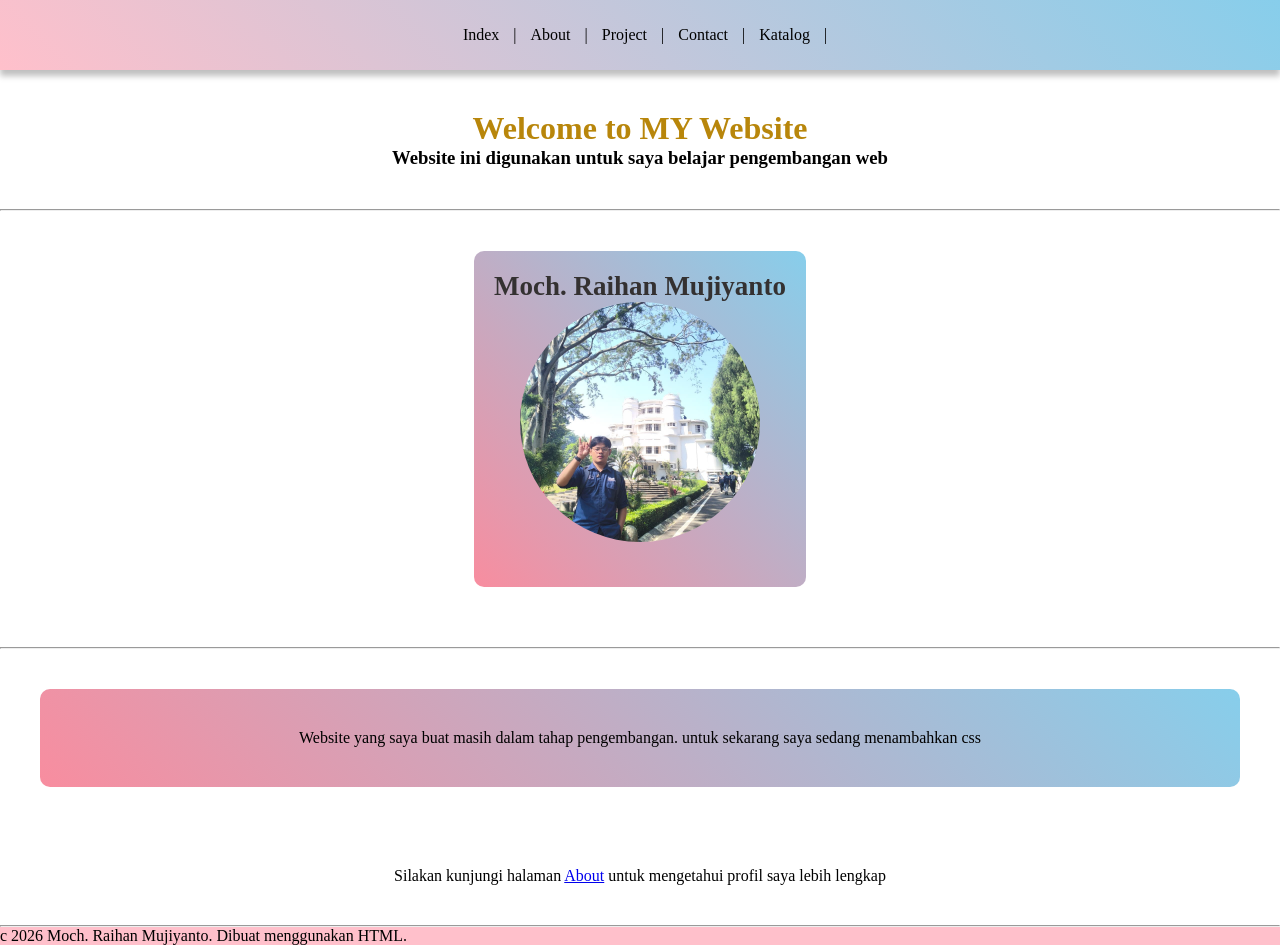
<file: index.html>
<!doctype html>
<html lang="id">

<head>
    <meta charset="UTF-8" />
    <title>website pribadi </title>
    <link rel="stylesheet" href="style.css">
</head>

<body>
    <nav>
        <div class="link-navbar fade-in">
                <a href="index.html">Index</a> |
                <a href="about.html">About</a> |
                <a href="project.html">Project</a> |
                <a href="contact.html ">Contact</a> |
                <a href="katalog.html">Katalog</a> |
        </div>
    </nav>

    <div class="headline fade-in">
        <div class="nama">
            <h1 style="color: darkgoldenrod;">Welcome to MY Website</h1>
            <h3> Website ini digunakan untuk saya belajar pengembangan web</h3>
        </div>
    </div>

<hr/>

    <div class="card fade-in">
        <div class="card-profile">
            <h2> Moch. Raihan Mujiyanto </h2>
            <img src="assets/Profile.jpeg" alt="Foto Profile Mahasiswa" width="240px">
        </div>
    </div>

<hr/>

    <div class="card fade-in">
       <div class="deskripsi">
            <p>Website yang saya buat masih dalam tahap pengembangan. untuk sekarang saya sedang menambahkan css</p>
       </div>
    </div>

    <div class="card fade-in">
        <div>
            <p>Silakan kunjungi halaman <a href="about.html">About</a> untuk mengetahui profil saya lebih lengkap</p>
        </div>
    </div>
    
    <hr />
    <p style=" background-color: pink;">c 2026 Moch. Raihan Mujiyanto. Dibuat menggunakan HTML.</p>
</body>

</html>
</file>
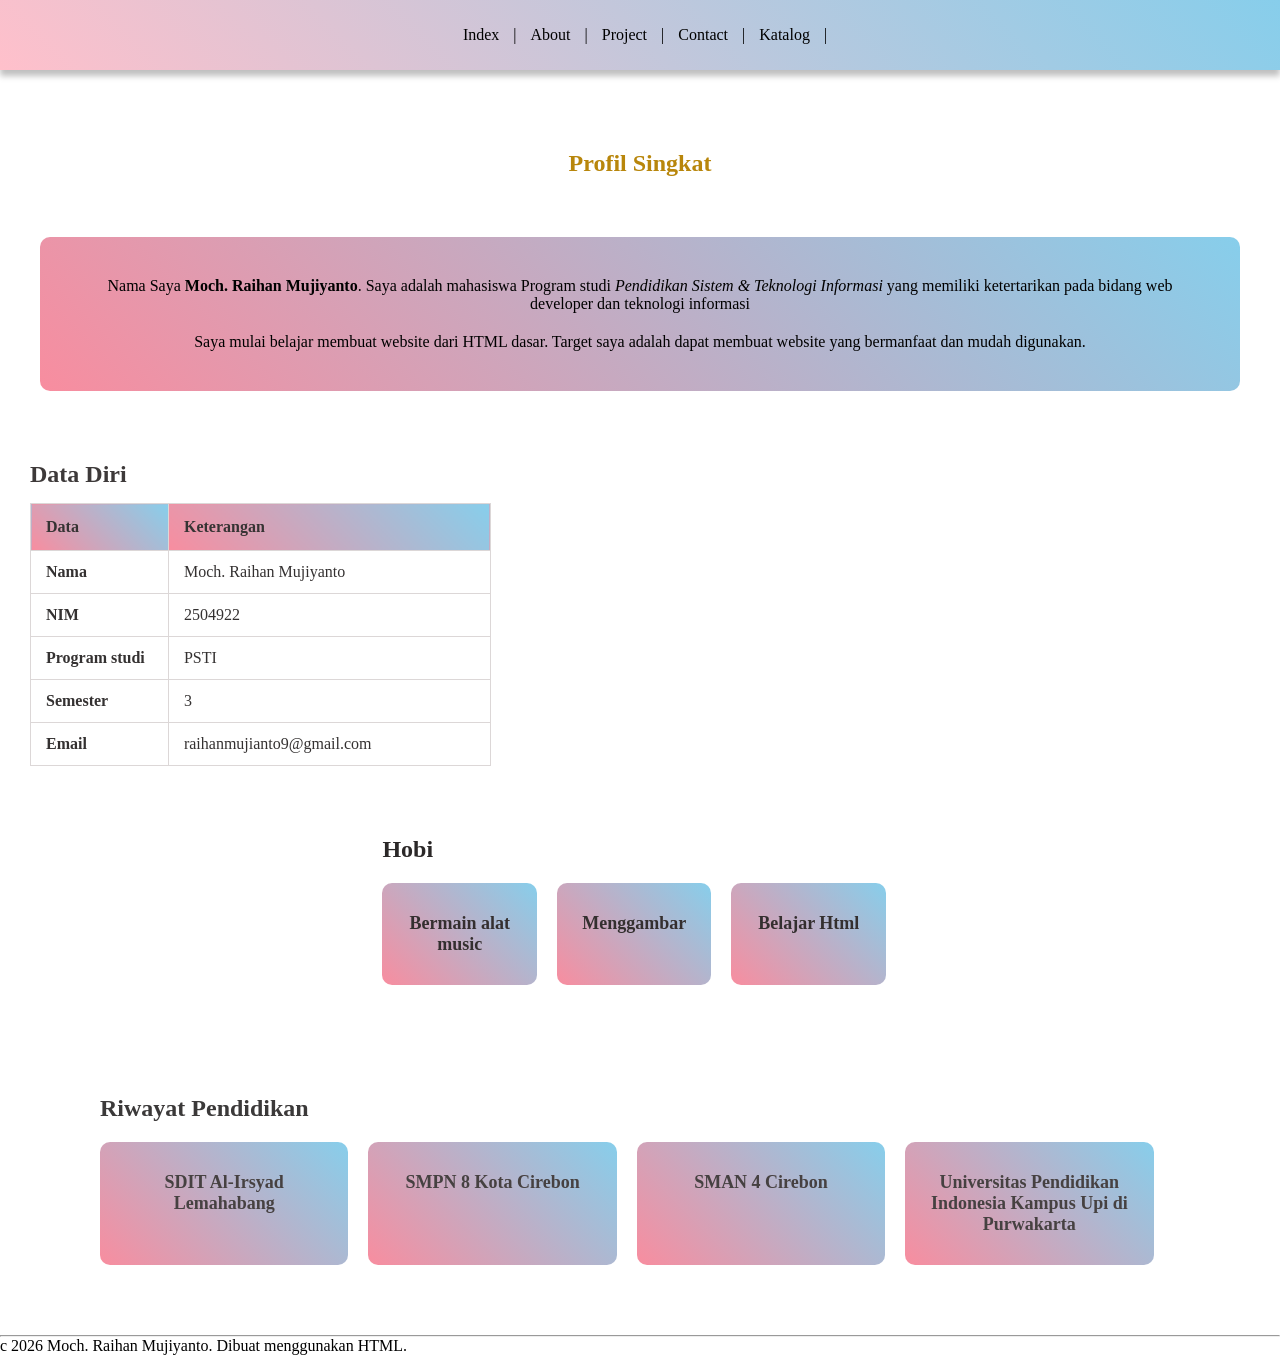
<file: about.html>
<!doctype html>
<html lang="id">

<head>
    <meta charset="UTF-8" />
    <title>website pribadi </title>
    <link rel="stylesheet" href="style.css">
</head>

<body>
    <nav>
        <div class="link-navbar">
                <a href="index.html">Index</a> |
                <a href="about.html">About</a> |
                <a href="project.html">Project</a> |
                <a href="contact.html ">Contact</a> |
                <a href="katalog.html">Katalog</a> |
        </div>
    </nav>

    <div class="card">
        <div class="headline">
            <h2 style="color: darkgoldenrod;">Profil Singkat</h2>
        </div>

            <div class="deskripsi-singkat">
                <p>Nama Saya <b>Moch. Raihan Mujiyanto</b>. Saya adalah mahasiswa Program studi <i>Pendidikan Sistem & Teknologi
            Informasi </i> yang memiliki ketertarikan pada bidang web developer dan teknologi informasi </p>

                <p>Saya mulai belajar membuat website dari HTML dasar. Target saya adalah dapat membuat website yang bermanfaat dan mudah digunakan.</p>
            </div>
    </div>

    <div class="data-diri">
    <h2>Data Diri</h2>
    <table>
        <tr>
            <td> <b> Data </b> </td>
            <td> <b>Keterangan</b> </td>
        </tr>
        <tr>
            <td> Nama</td>
            <td> Moch. Raihan Mujiyanto</td>
        </tr>
        <tr>
            <td> NIM</td>
            <td> 2504922</td>
        </tr>
        <tr>
            <td> Program studi </td>
            <td> PSTI</td>
        </tr>
        <tr>
            <td> Semester</td>
            <td> 3 </td>
        </tr>
        <tr>
            <td> Email </td>
            <td <a href="mailto:raihanmujianto9@gmail.com" target="_blank"> raihanmujianto9@gmail.com</a> </td>
        </tr>
    </table>
    </div>

    <div class="card">
        <div class="card-hobi">
            <h2>Hobi</h2>
             <ol>
            <li>Bermain alat music</li>
            <li>Menggambar</li>
            <li>Belajar Html</li>
            </ol>
        </div>
    </div>

    <div class="card">
        <div class="pendidikan">
            <h2>Riwayat Pendidikan</h2>
            <ul>
             <li>SDIT Al-Irsyad Lemahabang</li>
             <li>SMPN 8 Kota Cirebon</li>
             <li>SMAN 4 Cirebon </li>
             <li>Universitas Pendidikan Indonesia Kampus Upi di Purwakarta</li>
          </ul>
        </div>
    </div>

    <hr />
    <p>c 2026 Moch. Raihan Mujiyanto. Dibuat menggunakan HTML.</p>
</body>

</html>
</file>
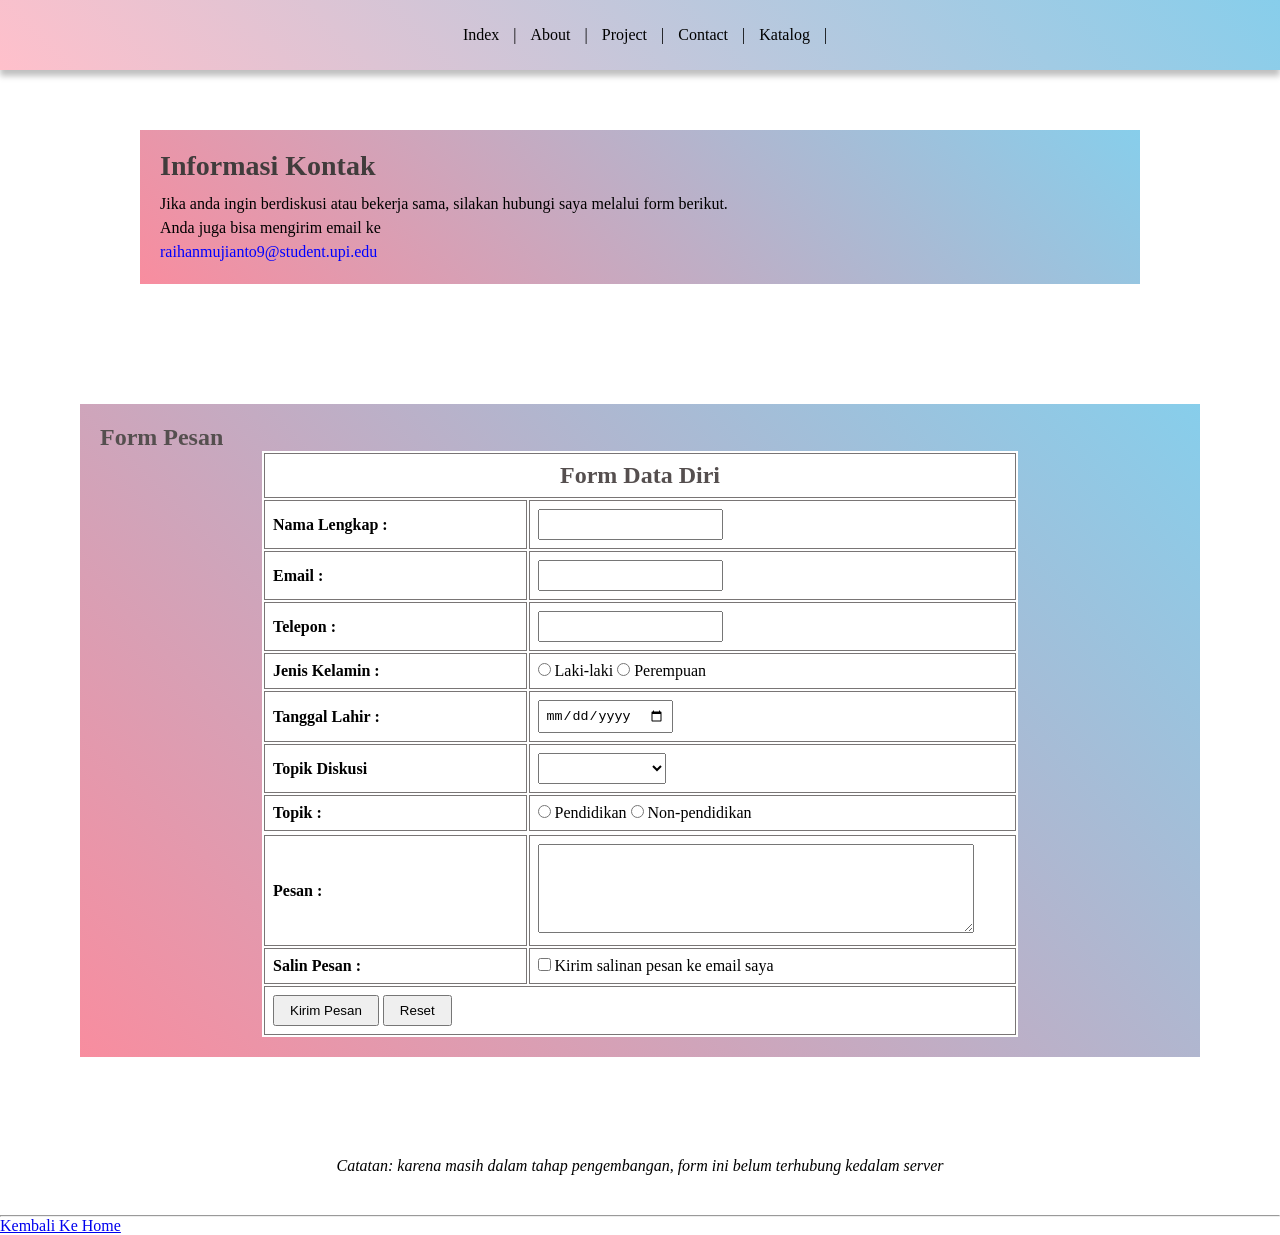
<file: contact.html>
<!doctype html>
<html lang="id">

<head>
    <meta charset="UTF-8" />
    <title>website pribadi </title>
    <link rel="stylesheet" href="style.css">
</head>

<body>
    <nav>
        <div class="link-navbar">
                <a href="index.html">Index</a> |
                <a href="about.html">About</a> |
                <a href="project.html">Project</a> |
                <a href="contact.html ">Contact</a> |
                <a href="katalog.html">Katalog</a> |
        </div>
    </nav>

    <div class="card">
        <div class="card-contact">
            <h2>Informasi Kontak</h2>
            <p>Jika anda ingin berdiskusi atau bekerja sama, silakan hubungi saya melalui form berikut.</p>
            <p>Anda juga bisa mengirim email ke</p>
            <p style="color: blue;">raihanmujianto9@student.upi.edu</p>
        </div>
    </div>

    <div class="card">
        <div class="card-form">
            <h2>Form Pesan</h2>
        <form>
        <table>
            <tr>
                <td colspan="2">
                    <h2 style="text-align: center;"> Form Data Diri</h2>
                </td>
            </tr>
            <tr>
                <td class="label"><b> Nama Lengkap :</b> </td>
                <td class="input"><input type="text" name="nama" /></td>
            </tr>
            <tr>
                <td class="label"><b>Email :</b> </td>
                <td class="input"><input type="email" name="email" /></td>
            </tr>
            <tr>
                <td class="label"><b>Telepon :</b> </td>
                <td class="input"><input type="number" /></td>
            </tr>
            <tr>
                <td class="label"> <b>Jenis Kelamin :</b> </td>
                <td class="input"><input type="radio" name="laki-laki" value="Laki-laki" /> Laki-laki <input
                        type="radio" name="perempuan" value="Perempuan" /> Perempuan</td>
            </tr>
            <tr>
                <td class="label"><b> Tanggal Lahir :</b> </td>
                <td class="input"><input type="date" name="tanggal_lahir" /></td>
            </tr>
            <tr>
                <td class="label"> <b> Topik Diskusi</b> </td>
                <td>
                    <select name=" Topik Diskusi">
                        <option></option>
                        <option value="Profesionalitas">Profesionalitas</option>
                        <option value="Kampus">Kampus</option>
                        <option value="Non-pendidikan"> Non-pendidikan </option>
                </td>
                </select>
            </tr>
            <td class="label"> <b> Topik :</b> </td>
            <td class="input">
                <input type="radio" name="pendidikan" value="pendidikan"> Pendidikan
                <input type="radio" name="Non-pendidikan" value="Non-pendidikan"> Non-pendidikan
            </td>
            <tr>

            </tr>
            <tr>
                <td class="label"><b> Pesan :</b> </td>
                <td class="textarea"><textarea name="Pesan" rows="5" cols="40"></textarea></td>
            </tr>
            <tr>
                <td class="label"> <b>Salin Pesan :</b> </td>
                <td>
                    <input type="checkbox" name=" Salin Pesan" value="Salin Pesan" /> Kirim salinan pesan ke email saya
                </td>
            </tr>
            <tr>
                <td colspan="2" class="button-form>">
                    <input type="submit" value="Kirim Pesan" />
                    <input type="reset" value="Reset" />
                </td>
            </tr>
        </table>
        </form>
        </div>
    </div>

    <div class="card">
    <i>Catatan: karena masih dalam tahap pengembangan, form ini belum terhubung kedalam server </i>
    </div>
    <hr />

    <a href="index.html">Kembali Ke Home</a>
</file>
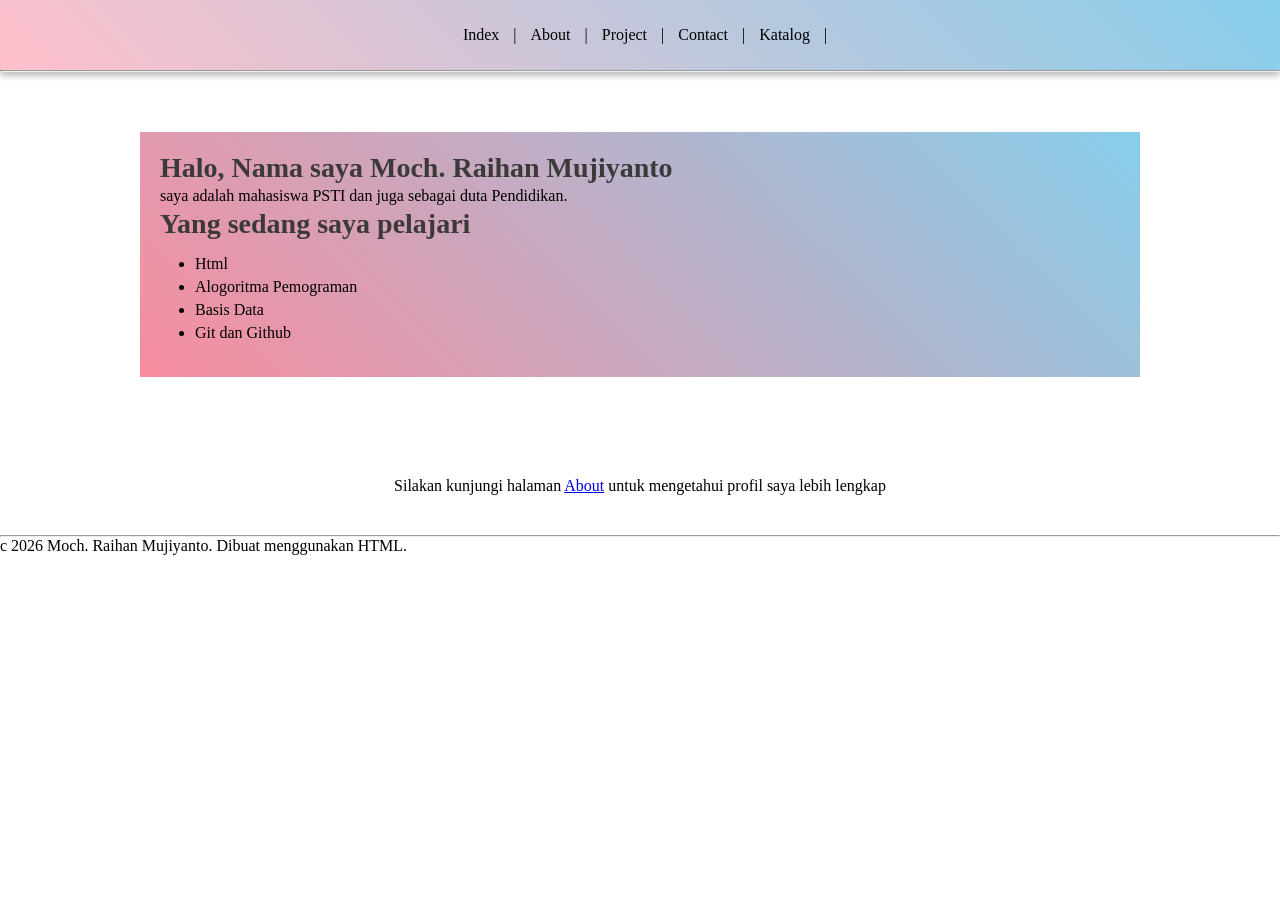
<file: katalog.html>
<!doctype html>
<html lang="id">

<head>
    <meta charset="UTF-8" />
    <title>website pribadi </title>
    <link rel="stylesheet" href="style.css">
</head>

<body>
    <nav>
        <div class="link-navbar">
                <a href="index.html">Index</a> |
                <a href="about.html">About</a> |
                <a href="project.html">Project</a> |
                <a href="contact.html ">Contact</a> |
                <a href="katalog.html">Katalog</a> |
        </div>
    </nav>
    <hr />
    <div class="card">
        <div class="card-katalog">
            <p>
                <h2>Halo, Nama saya Moch. Raihan Mujiyanto</h2>
            </p>
             <p>
                saya adalah mahasiswa PSTI dan juga sebagai duta Pendidikan. 
             </p>
            <p>
                <h2>Yang sedang saya pelajari </h2>
            </p>
            <ul>
                <li>Html</li>
                <li>Alogoritma Pemograman</li>
                <li>Basis Data</li>
                <li>Git dan Github</li>
            </ul>
        </div>
    </div>

    <div class="card">
    <p>Silakan kunjungi halaman <a href="about.html">About</a> untuk mengetahui profil saya lebih lengkap</p>
    </div>

    <hr />
    <p>c 2026 Moch. Raihan Mujiyanto. Dibuat menggunakan HTML.</p>
</body>

</html>
</file>
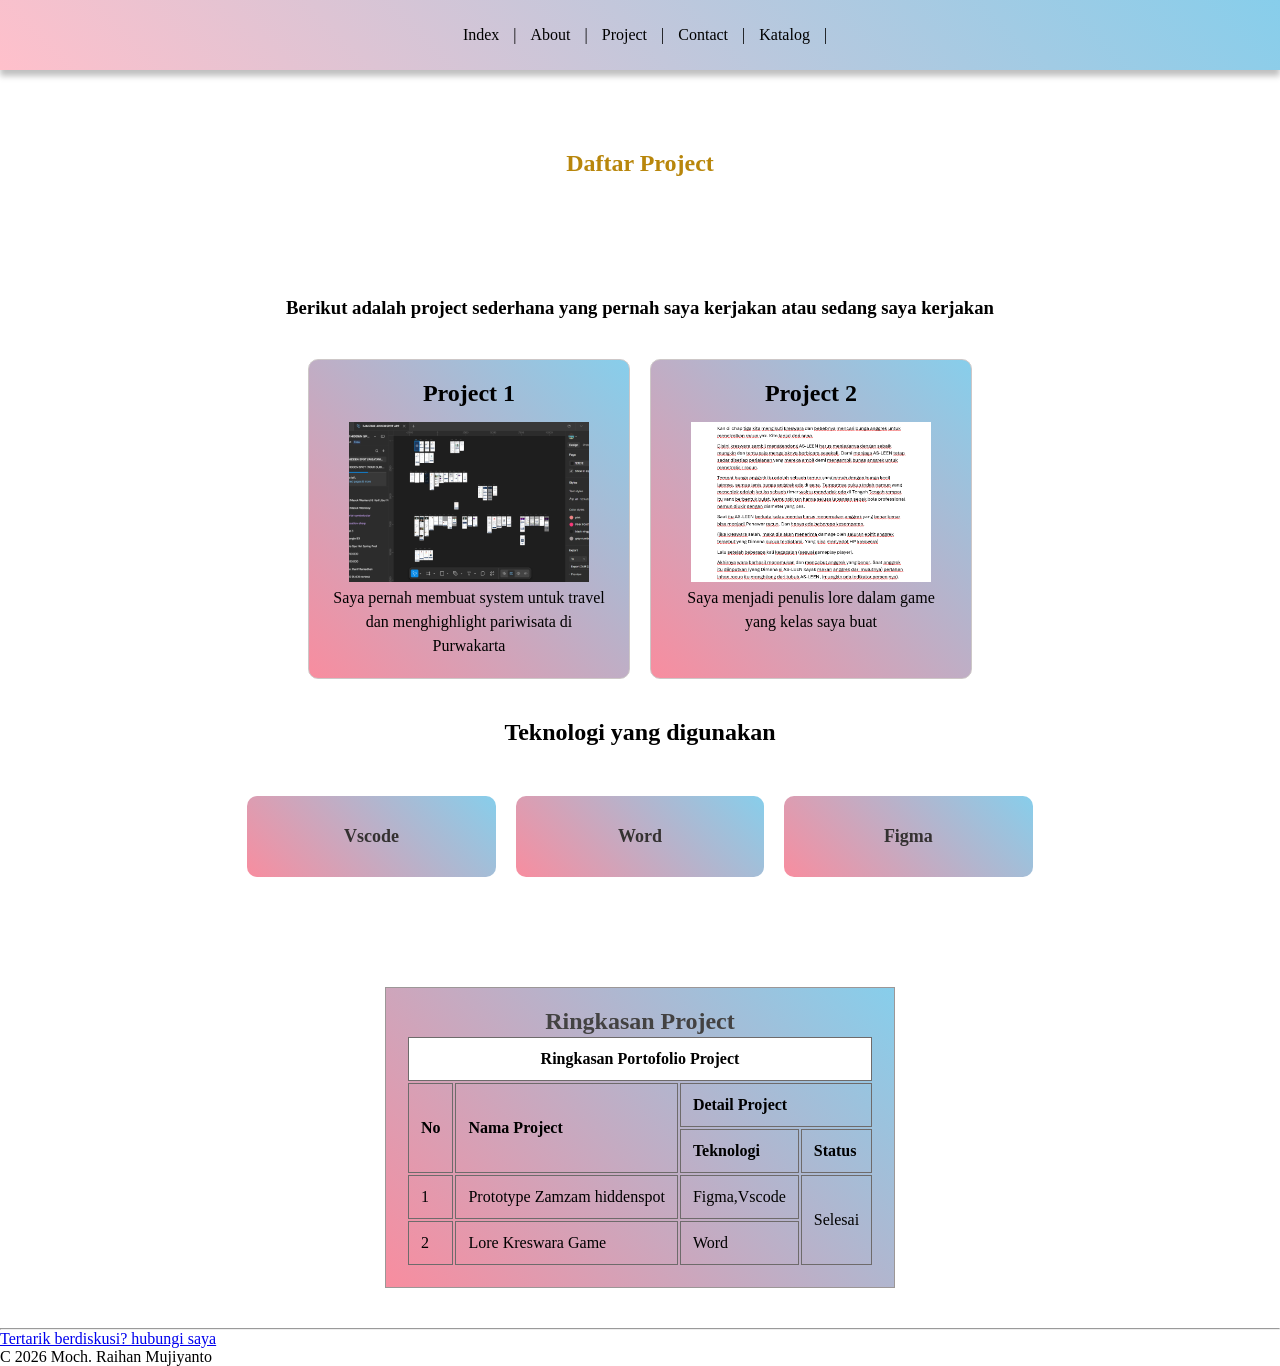
<file: project.html>
<!doctype html>
<html lang="id">

<head>
    <meta charset="UTF-8" />
    <title>website pribadi </title>
    <link rel="stylesheet" href="style.css">
</head>

<body>
    <nav>
        <div class="link-navbar">
                <a href="index.html">Index</a> |
                <a href="about.html">About</a> |
                <a href="project.html">Project</a> |
                <a href="contact.html ">Contact</a> |
                <a href="katalog.html">Katalog</a> |
        </div>
    </nav>

    <div class="card">
        <div class="headline">
        <h2 style="color: darkgoldenrod;">Daftar Project</h2>
        </div>
    </div>

    <div class="card">
        <h3>Berikut adalah project sederhana yang pernah saya kerjakan atau sedang saya kerjakan </h3>
    </div>

    <div class="project">
        <div class="project-card">
            <h2>Project 1</h2>
            <img src="assets/project 1.png" alt="Foto profil mahasiswa" width="240">
        <p>Saya pernah membuat system untuk travel dan menghighlight pariwisata di Purwakarta</p>
        </div>

        <div class="project-card">
            <h2>Project 2</h2>
            <img src="assets/project 2.png" alt="Foto profil mahasiswa" width="240">
            <p>Saya menjadi penulis lore dalam game yang kelas saya buat</p>
        </div>
    </div>

    <div class="card">
        <div>
            <h2>Teknologi yang digunakan</h2>
        </div>
        <div class="card-teknologi">
                <ul>
                    <li>Vscode</li>
                    <li>Word</li>
                    <li>Figma</li>
                </ul>
        </div>
    </div>

    <div class="card">
        <div class="card-project">
            <h2>Ringkasan Project </h2>
            <table>
                <tr>
                    <td colspan="4"> <b> Ringkasan Portofolio Project</b> </td>
                </tr>

                <tr>
                    <td rowspan="2"> <b>No</b> </td>
                    <td rowspan="2"> <b> Nama Project </b></td>
                    <td colspan=" 2"> <b> Detail Project </b></td>
                </tr>

                <tr>
                    <td> <b>Teknologi</b></td>
                    <td><b>Status</b> </td>
                </tr>

                <tr>
                    <td>1</td>
                    <td>Prototype Zamzam hiddenspot</td>
                    <td>Figma,Vscode</td>
                    <td rowspan="2"> Selesai</td>
                </tr>

                <tr>
                    <td>2</td>
                    <td>Lore Kreswara Game</td>
                     <td>Word</td>
                </tr>
            </table>
        </div>
    </div>

    <hr />
    <a href="about.html">Tertarik berdiskusi? hubungi saya</a>
    <P>C 2026 Moch. Raihan Mujiyanto</P>
</body>

</html>
</file>
<file: style.css>
*{
    margin: 0;
}

nav{
    height: 50px;
    background-image: linear-gradient(45deg, pink, skyblue);
    display: flex;
    align-items: center;
    justify-content: center;
    padding: 10px 30px;
    box-shadow: 0px 6px 6px rgba(0, 0, 0, 0.25);
}

.headline{
    display: flex;
    flex-direction: row;
    justify-content: center;
    gap: 20px;
    padding:40px;
    flex-wrap: wrap;
    align-items: center;
    text-align: center;  
}

.logo{
    height: 60px;
    padding-left: 50px;
}

#judul{
    text-align: center;
    background-color:white;

}

.card{
    display: flex;
    flex-direction: row;
    justify-content: center;
    gap: 20px;
    padding:40px;
    flex-wrap: wrap;
}
.card img{
    height: 240px;
    width: 240px;
    border-radius: 50%;
    object-fit: cover;
    margin-bottom: 20px;
}
.card-profile{
    background-image:linear-gradient(45deg, rgb(248, 141, 159),skyblue);
    color: rgb(52, 49, 49);
    padding: 20px 20px;
    font-size: 18px;
    font-weight: bold;
    border-radius: 10px;
    text-align: center;
    margin-bottom: 20px;

    transition-property: background-image;
    transition-duration: 4s;
    transition-timing-function: ease;
    transition-delay: 2s;
}
.card-profile:hover{
    background-image:linear-gradient(45deg, rgb(183, 115, 126),rgb(93, 141, 160));
    width: 400px;
}

.deskripsi{
    background-image:linear-gradient(45deg,rgb(248, 141, 159), skyblue) ;
    display: flex;
    flex-direction: row;
    justify-content: center;
    gap: 20px;
    padding:40px;
    flex-wrap: wrap;
    align-items: center;
    text-align: center;  

    transition-property: background-image;
    transition-duration: 4s;
    transition-timing-function: ease;
    transition-delay: 2s;
}

.deskripsi :hover{
    background-image:linear-gradient(45deg, rgb(183, 115, 126),rgb(93, 141, 160));
    width: 400px;
    display: flex;
    flex-direction: row;
    justify-content: center;
    gap: 20px;
    padding:40px;
    flex-wrap: wrap;
    align-items: center;
    text-align: center;
}

.link-navbar a{
    text-decoration:none;
    color: rgb(0, 0, 0);
    margin: 10px;
}

.deskripsi{
    width: 100%;
    background-color: aliceblue;
    text-align: start;
    border-radius: 10px;
}

.fade-in {
    opacity: 0;
    animation: fadeIn 1s ease-in forwards;
}
@keyframes fadeIn {
    from {
        opacity: 0;
    }

    to {
        opacity: 1;
    }
}

.judul{
    background-image: linear-gradient(45deg,rgb(248, 141, 159), skyblue);
    width: 200px;
    height: 50px;
}

.deskripsi-singkat{
    background-image:linear-gradient(45deg,rgb(248, 141, 159), skyblue) ;
    display: flex;
    flex-direction: row;
    justify-content: center;
    gap: 20px;
    padding:40px;
    flex-wrap: wrap;
    align-items: center;
    text-align: center; 
    border-radius: 10px;
}


.data-diri {
    width: 90%;
    margin: 30px ;
}
.data-diri h2 {
    color: #3d3939;
    margin-bottom: 15px;
}
.data-diri table {
    width: 40%;
    border-collapse: collapse;
    border: 1px solid #ccc;
}
.data-diri td {
    padding: 12px 15px;
    border: 1px solid #dcd7d7;
    color: #343131;
}
.data-diri tr:first-child td {
    background: linear-gradient(45deg, rgb(248, 141, 159), skyblue);
    color: rgb(54, 51, 51);
    padding: 14px 15px;
}
.data-diri td:first-child {
    width: 30%;
    font-weight: bold;
}
.data-diri a {
    color: #3498db;
    text-decoration: none;
}


.card-hobi h2 {
    color: #2b2828;
    margin-bottom: 20px;
}
.card-hobi ol {
    display: flex;
    flex-wrap: wrap;
    gap: 20px;
    padding: 0;
    margin: 0;
    list-style: none;
}
.card-hobi li {
    width: 30%;
    box-sizing: border-box;
    padding: 30px 20px;
    background: linear-gradient(45deg, rgb(248, 141, 159), skyblue);
    border-radius: 10px;
    color: rgb(52, 47, 47);
    font-size: 18px;
    font-weight: bold;
    text-align: center;
}


.pendidikan {
    width: 90%;
    margin: 30px auto;
}
.pendidikan h2 {
    color: #3b3939;
    margin-bottom: 20px;
}
.pendidikan ul {
    display: flex;
    flex-wrap: wrap;
    gap: 20px;
    padding: 0;
    list-style: none;
}
.pendidikan li {
    width: 23%;
    box-sizing: border-box;
    padding: 30px 20px;
    background: linear-gradient(45deg, rgb(248, 141, 159), skyblue);
    border-radius: 10px;
    color: #464141;
    font-size: 18px;
    font-weight: bold;
    text-align: center;
}


.project {
    display: flex;
    gap: 20px;
    justify-content: center;
    flex-wrap: wrap;
}
.project-card {
    width: 280px;
    padding: 20px;
    border: 1px solid #cdc7c7;
    border-radius: 10px;
    text-align: center;
    background-image: linear-gradient(45deg, rgb(248, 141, 159), skyblue);
}
.project-card img {
    width: 240px;
    height: 160px;
    object-fit: cover;
}
.project-card h2 {
    margin-bottom: 15px;
}
.project-card p {
    line-height: 1.5;
}


.card-teknologi {
    width: 90%;
    margin: 30px auto;
}
.card-teknologi h2 {
    color: #2d2b2b;
    margin-bottom: 20px;
}
.card-teknologi ul {
    display: flex;
    flex-wrap: wrap;
    justify-content: center;
    gap: 20px;
    padding: 0;
    list-style: none;
}
.card-teknologi li {
    width: 23%;
    box-sizing: border-box;
    padding: 30px 20px;
    background: linear-gradient(45deg, rgb(248, 141, 159), skyblue);
    border-radius: 10px;
    color: #343131;
    font-size: 18px;
    font-weight: bold;
    text-align: center;
}


.card-project {
    padding: 20px;
    background: linear-gradient(45deg, rgb(248, 141, 159), skyblue);
    border: 1px solid #9c9797;
}
.card-project h2 {
    text-align: center;
    color: #434242;
}
.card-project table {
    width: 100%;
}
.card-project td {
    padding: 12px;
    border: 1px solid #6e6b6b;
}
.card-project tr:first-child {
    text-align: center;
    background-color: white;
}


.card-contact {
    width: 80%;
    margin: 20px auto;
    padding: 20px;
    background: linear-gradient(45deg, rgb(248, 141, 159), skyblue);
}
.card-contact h2 {
    color: #413c3c;
    font-size: 28px;
    margin-bottom: 10px;
}
.card-contact p {
    font-size: 16px;
    line-height: 1.5;
}
.card-contact a {
    color: #3a3838;
    font-weight: bold;
}

.card-form {
    width: 90%;
    margin: 20px auto;
    padding: 20px;
    background: linear-gradient(45deg, rgb(248, 141, 159), skyblue);
}
.card-form h2 {
    color: #554f4f;
}
.card-form table {
    width: 70%;
    margin: 0 auto;
    background-color: white;
}
.card-form td {
    padding: 8px;
    border: 1px solid #797575;
}
.card-form .label {
    width: 35%;
    font-weight: bold;
}
.card-form .input {
    width: 65%;
}
.card-form input[type="text"],
.card-form input[type="email"],
.card-form input[type="number"],
.card-form input[type="date"],
.card-form select,
.card-form textarea {
    padding: 6px;
}
.card-form textarea {
    width: 90%;
}
.card-form input[type="submit"],
.card-form input[type="reset"] {
    padding: 6px 15px;
}

.card-katalog {
    width: 80%;
    margin: 20px auto;
    padding: 20px;
    background: linear-gradient(45deg, rgb(248, 141, 159), skyblue);
}
.card-katalog h2 {
    color: #3b3939;
    font-size: 28px;
}
.card-katalog p {
    font-size: 16px;
    line-height: 1.5;
}
.card-katalog ul {
    padding: 10px 30px;
}
.card-katalog li {
    margin: 5px;
}
</file>
